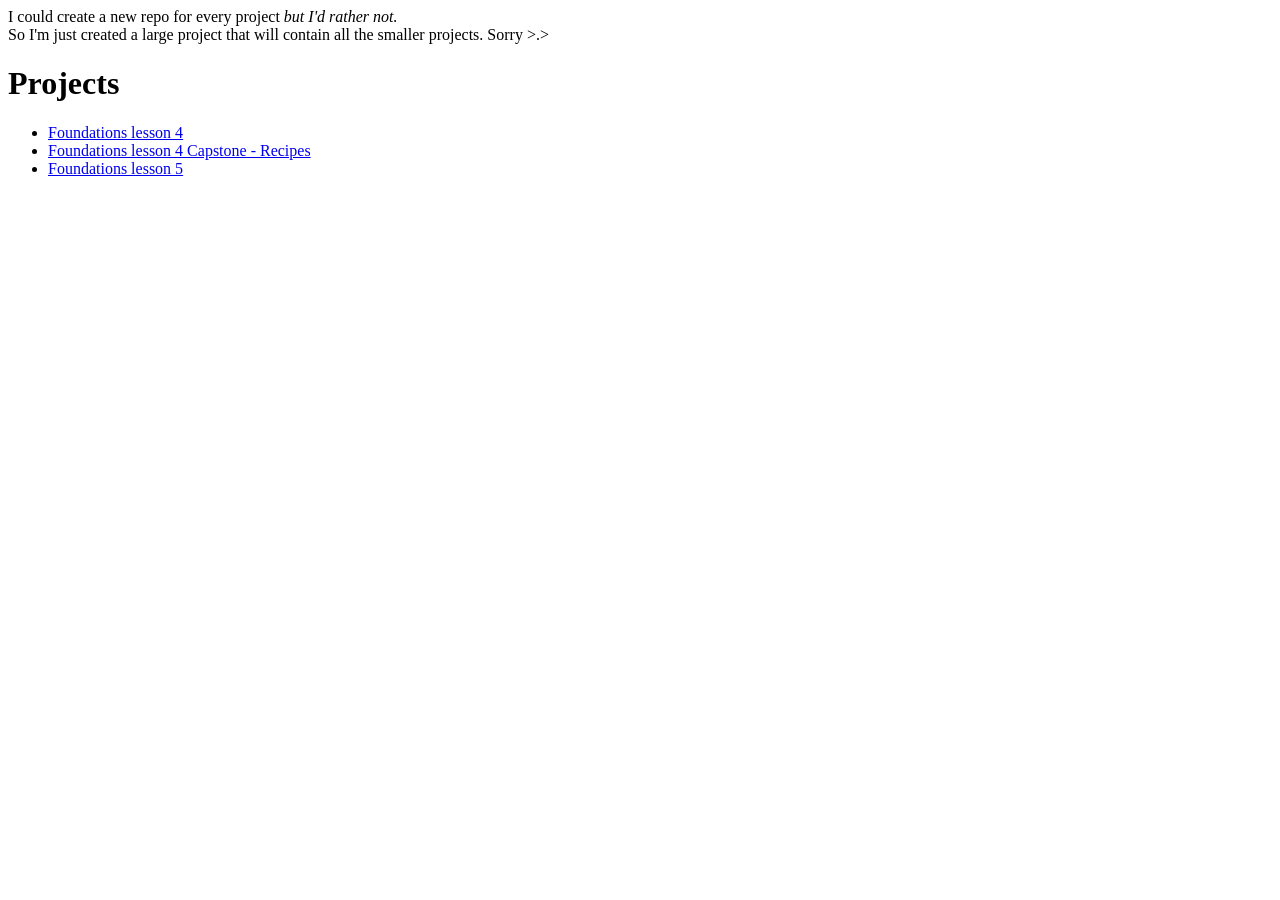
<file: index.html>
<!Doctype html>
<html>
    <head>
        <meta charset="utf-8">
        <title>Foundations</title>
    </head>
    <main>
        <header>
            I could create a new repo for every project <em>but I'd rather not.</em>
            <br>
            So I'm just created a large project that will contain all the smaller projects. Sorry >.>
        </header>
        <body>
            <h1>Projects</h1>
            <ul>
                <li><a href="./Foundations_4/index.html">Foundations lesson 4</a>
                <li><a href="./Foundations_4/index.html">Foundations lesson 4 Capstone - Recipes</a>
                <li><a href="./Foundations_5_CSS/index.html">Foundations lesson 5</a>
            </ul>
        </body>
        <footer></footer>
    </main>
</html>
</file>
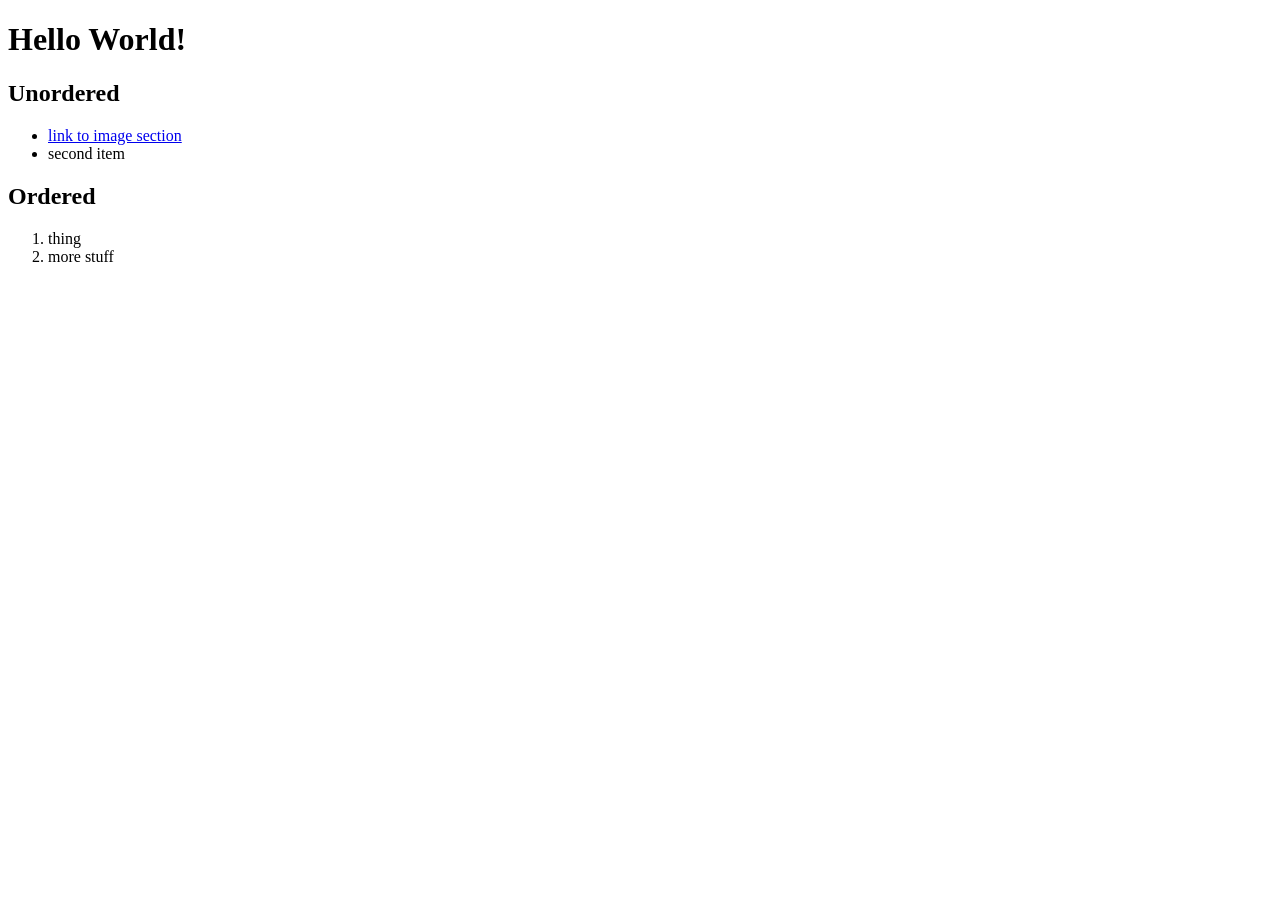
<file: Foundations_4/index.html>
<!DOCTYPE html>
<html lang="en">

  <head>
    <meta charset="utf-8">
    <title>My First Webpage</title>
  </head>

  <body>
    <header></header>
    <main>
      <h1>Hello World!</h1>
      <!-- Comment Stuff don't use <b> or <i> use <strong> or <em> -->
      <!--Test with ctrl /-->
      <h2 id="unorderd-list-title">Unordered</h2>
      <ul>
        <li>
          <a href="./odin-links-and-images/index.html">
            link to image section
          </a>
        </li>
        <li> second item </li>
      </ul>
      <h2 id="ordered-list-title">Ordered</h2>
       <ol>
        <li>thing</li>
        <li>more stuff</li>
      </ol>
    </main>
    <footer></footer>
  </body>

</html>
</file>
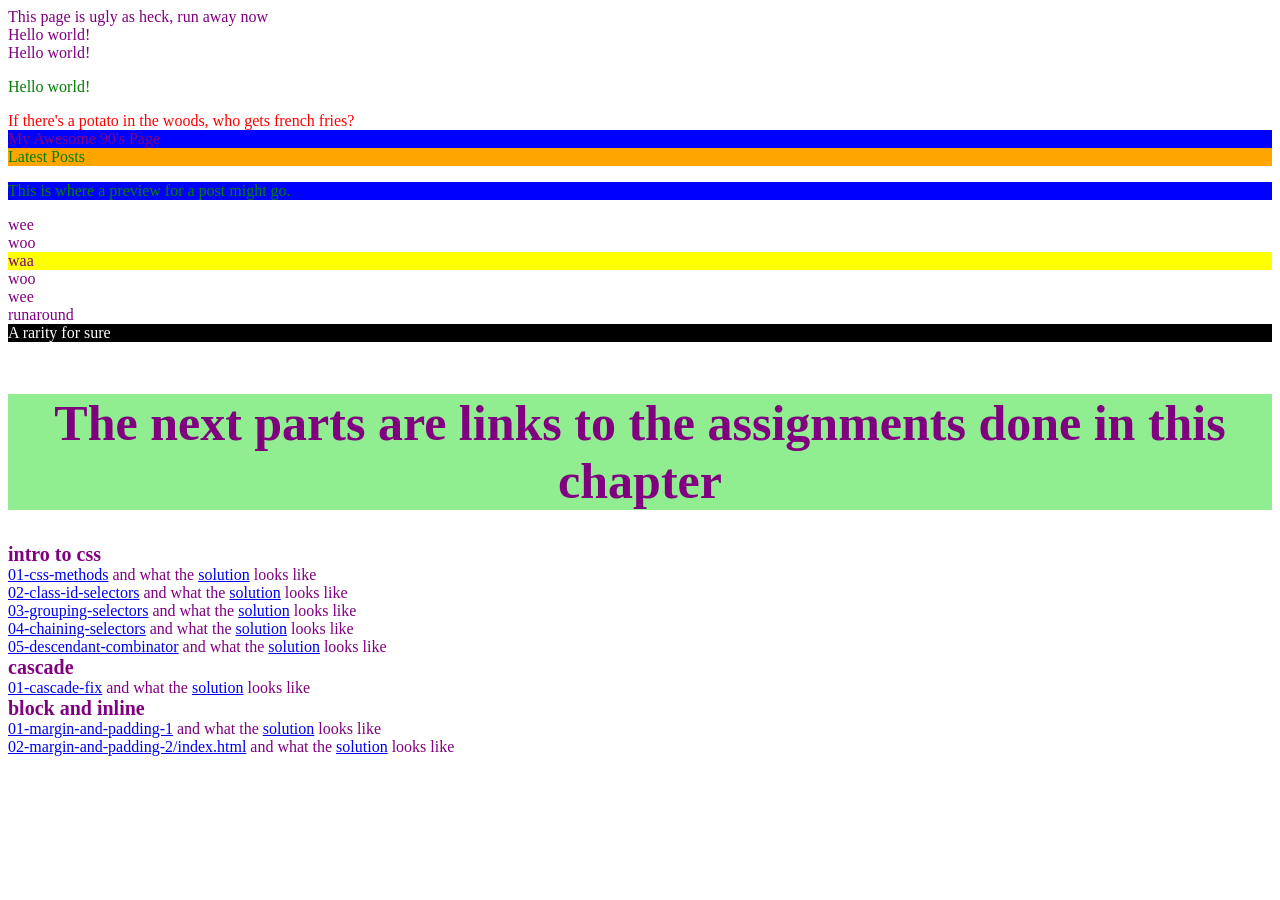
<file: Foundations_5_CSS/index.html>
<!Doctype html>
<html>
    <head>
        <meta charset="utf-8">
        <link rel="stylesheet" href="./styles.css">
        <title>Bedazzle</title>
        <!-- I forgot about this stylesheet type, haven't seen this in a decade -->
        <style>
            p {
                color: green;
            }
        </style>
    <head>
    <main>
        <header>
        </header>
        <body>
            <div>This page is ugly as heck, run away now</div>
            <div>Hello world!</div>
            <div>Hello world!</div>
            <p>Hello world!</p>
            <!-- cool, seems like class effects overrule element effects. -->
            <div class="alert-text">If there's a potato in the woods, who gets french fries?</div>
            <!-- Styles and classes can't start with numbers -->
            <!-- multiple classes separated by spaces -->

            <!-- id's must be page unique and can only contain one value -->
            <div id="title">My Awesome 90's Page</div>


            <div>
                <div class="subsection header">Latest Posts</div>
                <p class="subsection" id="preview">This is where a preview for a post might go.</p>
            </div>

            <div class="ancestor">
                wee
                <div class="reee">
                    woo
                    <div class="contents">waa</div>
                    woo
                </div>
                wee
            </div>

            <div class="contents">runaround</div>
            <!-- Ok, feel like this is pretty uncommon these days as well-->
            <div style="color: white; background-color: black;">A rarity for sure</div>
            <br>
            <div class="progression"><h1>The next parts are links to the assignments done in this chapter</h1></div>
            <div class="grouper">
                <div class="section-title">intro to css</div>
                <div class="section-members">
                    <div>
                        <a href="./intro-to-css/01-css-methods/index.html">01-css-methods</a> and what the <a href="./intro-to-css/01-css-methods/solution/solution.html">solution</a> looks like
                    </div>
                    <div>
                    <a href="./intro-to-css/02-class-id-selectors/index.html">02-class-id-selectors</a> and what the <a href="./intro-to-css/02-class-id-selectors/solution/solution.html">solution</a> looks like
                    </div>
                    <div>
                    <a href="./intro-to-css/03-grouping-selectors/index.html">03-grouping-selectors</a> and what the <a href="./intro-to-css/03-grouping-selectors/solution/solution.html">solution</a> looks like
                    </div>
                    <div>
                    <a href="./intro-to-css/04-chaining-selectors/index.html">04-chaining-selectors</a> and what the <a href="./intro-to-css/04-chaining-selectors/solution/solution.html">solution</a> looks like
                    </div>
                    <div>
                    <a href="./intro-to-css/05-descendant-combinator/index.html">05-descendant-combinator</a> and what the <a href="./intro-to-css/05-descendant-combinator/solution/solution.html">solution</a> looks like
                    </div>
                </div>
            </div>
            <div class="grouper">
                <div class="section-title">cascade</div>
                <div class="section-members">
                    <div>
                        <a href="./cascade/01-cascade-fix/index.html">01-cascade-fix</a> and what the <a href="./cascade/01-cascade-fix/solution/solution.html">solution</a> looks like
                    </div>
                </div>
            </div>
            <div class="grouper">
                <div class="section-title">block and inline</div>
                <div class="section-members">
                    <div>
                        <a href="./block-and-inline/01-margin-and-padding-1/index.html">01-margin-and-padding-1</a> and what the <a href="./block-and-inline/01-margin-and-padding-1/solution/solution.html">solution</a> looks like
                    </div>
                    <div>
                        <a href="./block-and-inline/02-margin-and-padding-2/index.html">02-margin-and-padding-2/index.html</a> and what the <a href="./block-and-inline/02-margin-and-padding-2/index.html/solution/solution.html">solution</a> looks like
                    </div>
                </div>
            </div>
        </body>
        <footer>
        </footer>
    </main>
</html>
</file>
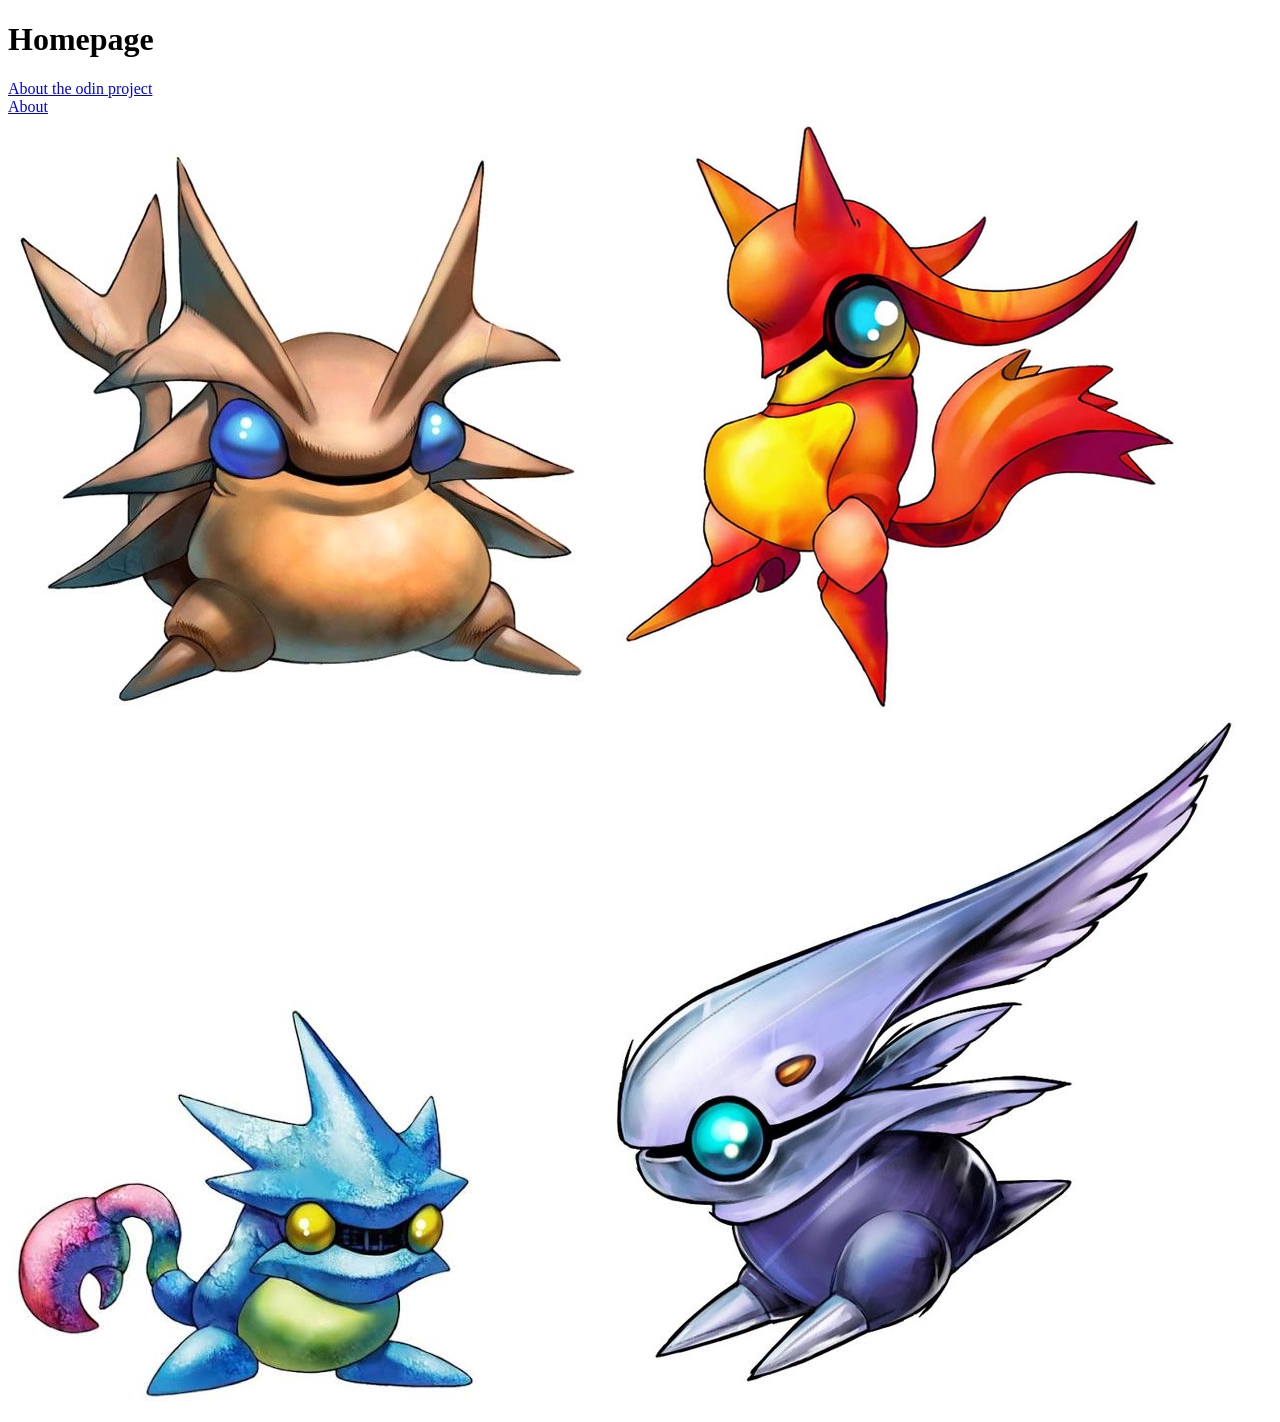
<file: Foundations_4/odin-links-and-images/index.html>
<!Doctype Html>
<html>
<!-- Did this from memory, forgot head :( -->
<!--  gotta learn if there are multi line comments, but shift enter created a new comment on this line, might be kate exclusive though  -->

<head>
    <title>Test</title>
</head>

<body>
    <header></header>
    <main>
        <h1>Homepage</h1>
        <!-- target _blank tells it to open in a new tab, normally it'll open in the current page. target _self does the same thing -->
        <!-- rel describes the relation between the current page and the newly opened page. common values: -->
        <!-- noopener: prevents the new tab from accessing the original page. this is the default value browsers set for target _blank -->
        <!-- noreferrer: does the same as noopener but also prevents some details from the original page being shared with the new page -->
        <a href="https://www.theodinproject.com/about" target="_blank" rel="noreferrer">About the odin project</a>
        <br> <!-- Not sure why the guide didn't include this one, small potatoes -->
        <a href="./pages/about.html">About</a>
        <br>
        <!-- nothing but the finest images here -->
        <img src="./images/venus.jpg" >
        <img src="./images/mars.jpg">
        <img src="./images/mercury.jpg">
        <img src="./images/jupiter.jpg">
    </main>
    <footer>
    </footer>
</body>

</html>
</file>
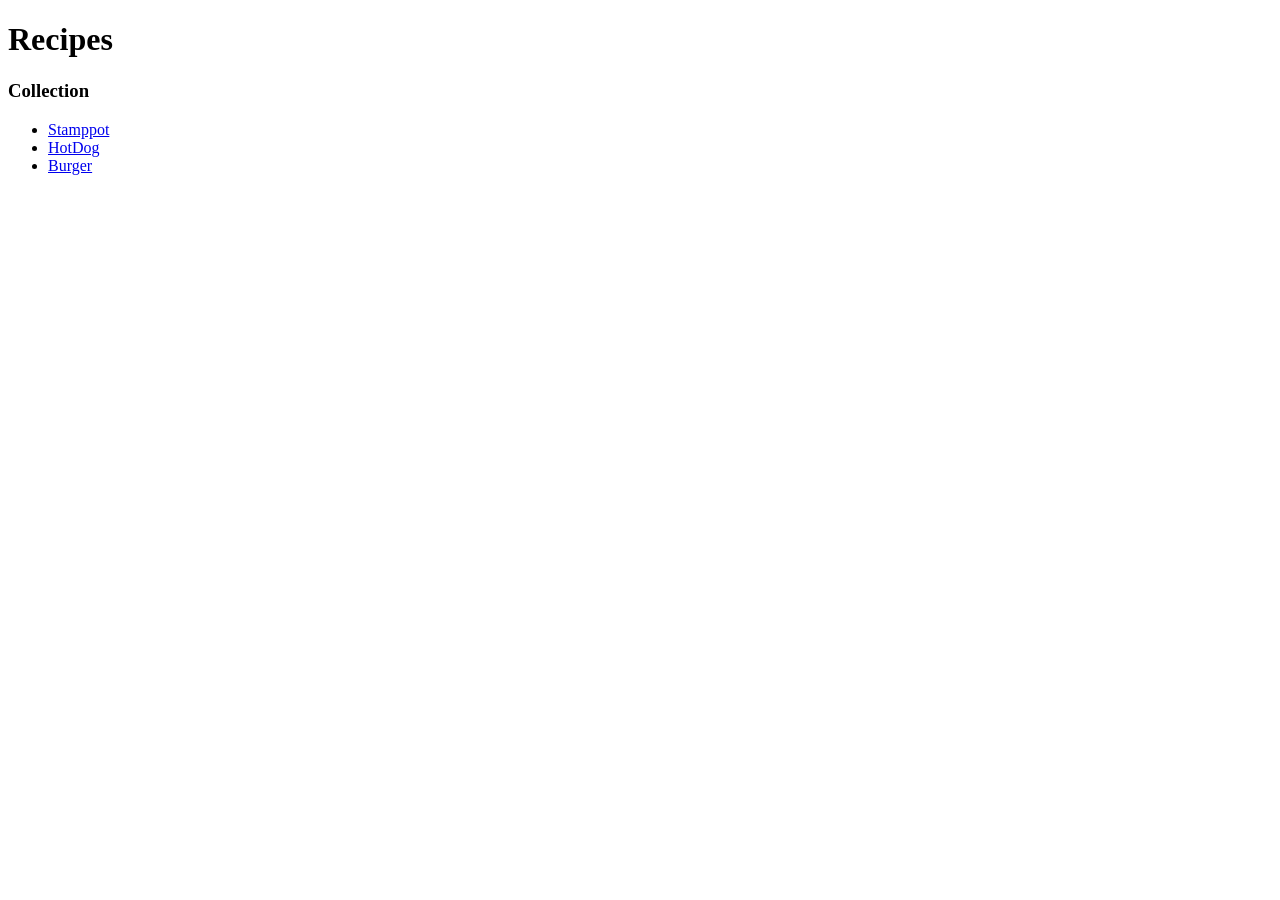
<file: Foundations_4_recipe/odin-recipes/index.html>
<!Doctype html>
<html>
    <head>
        <meta charset="utf-8">
        <title>Recipes</title>
    </head>
    <main>
        <header>
            <h1>Recipes</h1>
        </header>
        <body>
            <h3>Collection</h3>
            <ul>
                <li><a href="./recipes/Stamppot.html">Stamppot</a></li>
                <li><a href="./recipes/HotDog.html">HotDog</a></li>
                <li><a href="./recipes/Burger.html">Burger</a></li>
            </ul>
        </body>
        <footer></footer>
    </main>
</html>
</file>
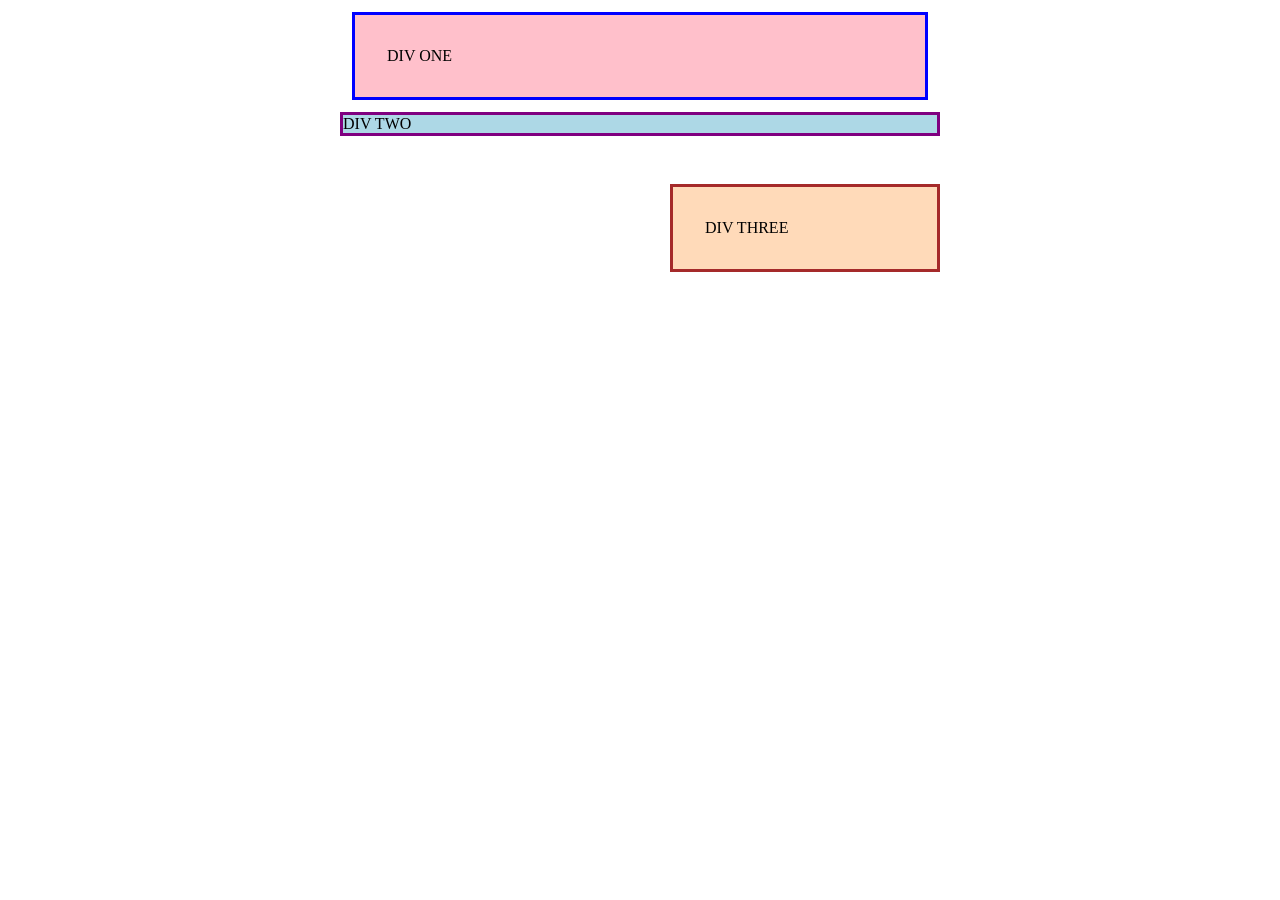
<file: Foundations_5_CSS/block-and-inline/01-margin-and-padding-1/index.html>
<!DOCTYPE html>
<html lang="en">
  <head>
    <meta charset="UTF-8">
    <meta http-equiv="X-UA-Compatible" content="IE=edge">
    <meta name="viewport" content="width=device-width, initial-scale=1.0">
    <title>Margin and Padding exercise</title>
    <link rel="stylesheet" href="style.css">
  </head>
  <body>
    <div class="one">
      DIV ONE
    </div>
    <div class="two">
      DIV TWO
    </div>
    <div class="three">
      DIV THREE
    </div>
  </body>
</html>
</file>
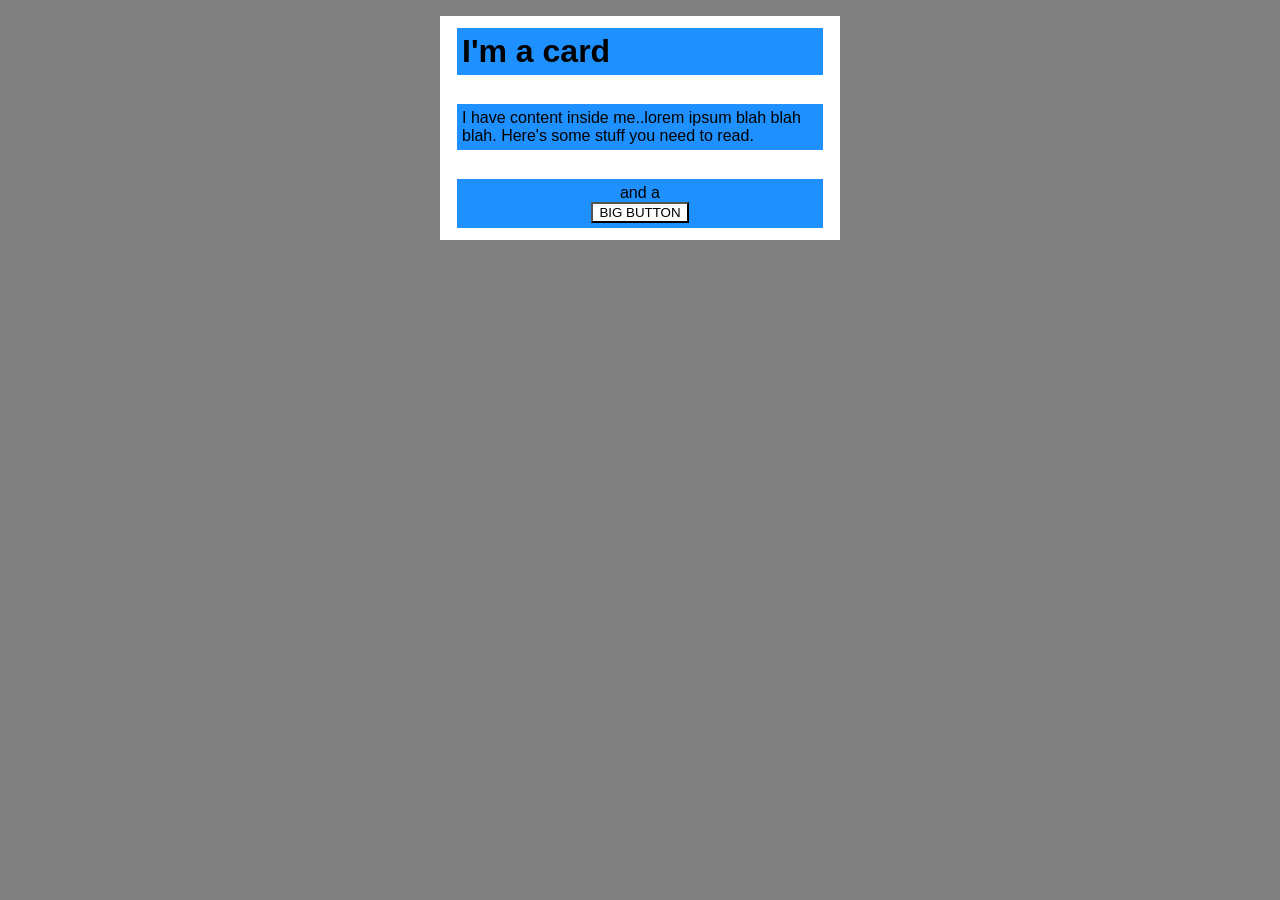
<file: Foundations_5_CSS/block-and-inline/02-margin-and-padding-2/index.html>
<!DOCTYPE html>
<html lang="en">
  <head>
    <meta charset="UTF-8">
    <meta http-equiv="X-UA-Compatible" content="IE=edge">
    <meta name="viewport" content="width=device-width, initial-scale=1.0">
    <title>Margin and Padding exercise 2</title>
    <link rel="stylesheet" href="style.css">
  </head>
  <body>
    <div class="card">
      <h1 class="title">I'm a card</h1>
      <div class="content">I have content inside me..lorem ipsum blah blah blah. Here's some stuff you need to read.</div>
      <div class="button-container">and a <button>BIG BUTTON</button></div>
    </div>
  </body>
</html>
</file>
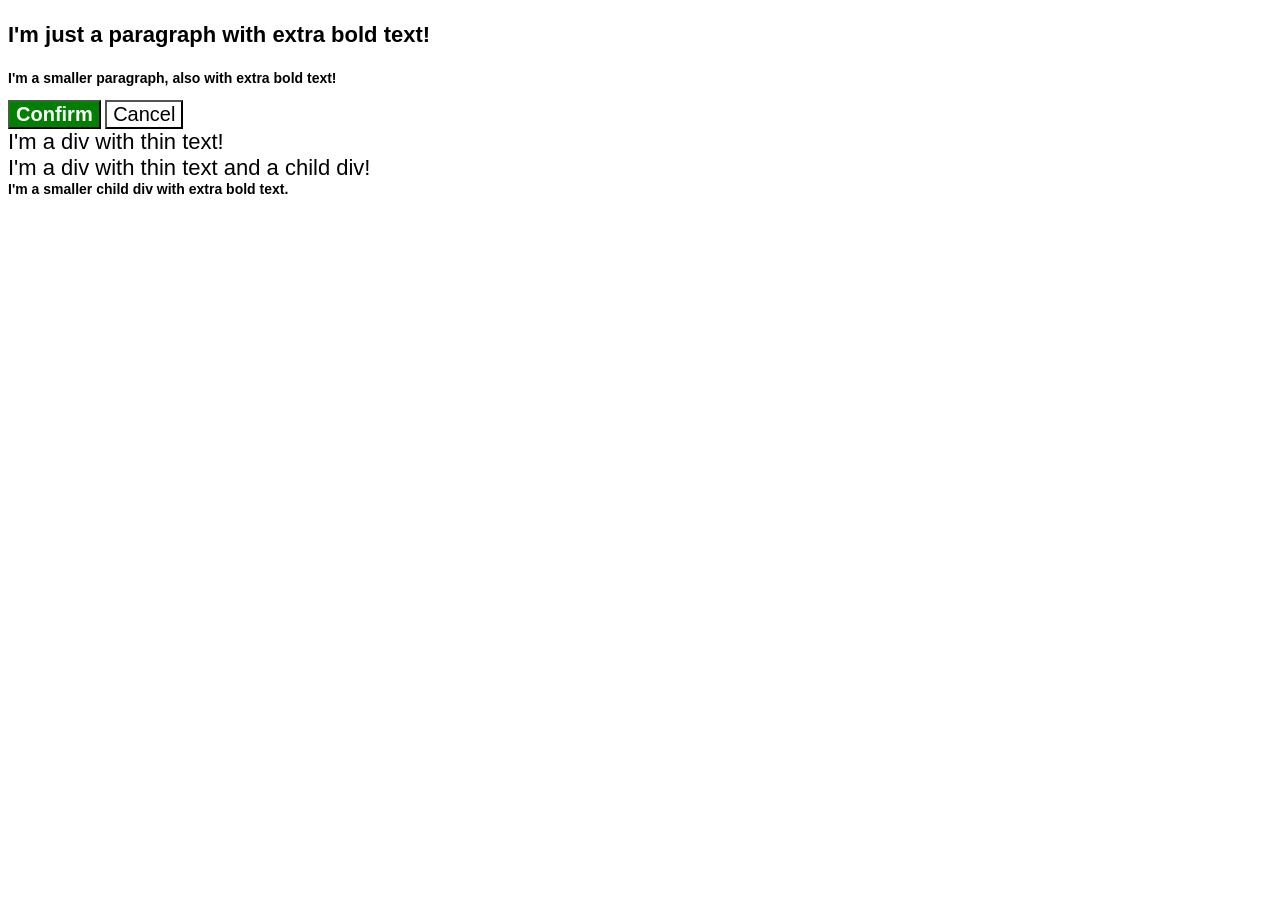
<file: Foundations_5_CSS/cascade/01-cascade-fix/index.html>
<!DOCTYPE html>
<html lang="en">
  <head>
    <meta charset="UTF-8">
    <meta http-equiv="X-UA-Compatible" content="IE=edge">
    <meta name="viewport" content="width=device-width, initial-scale=1.0">
    <title>Fix the Cascade</title>
    <link rel="stylesheet" href="style.css">
  </head>
  <body>
    <p class="para">I'm just a paragraph with extra bold text!</p>
    <p class="para small-para">I'm a smaller paragraph, also with extra bold text!</p>

    <button id="confirm-button" class="button confirm">Confirm</button>
    <button id="cancel-button" class="button cancel">Cancel</button>

    <div class="text">I'm a div with thin text!</div>
    <div class="text">I'm a div with thin text and a child div!
      <div class="text child">I'm a smaller child div with extra bold text.</div>
    </div>
  </body>
</html>
</file>
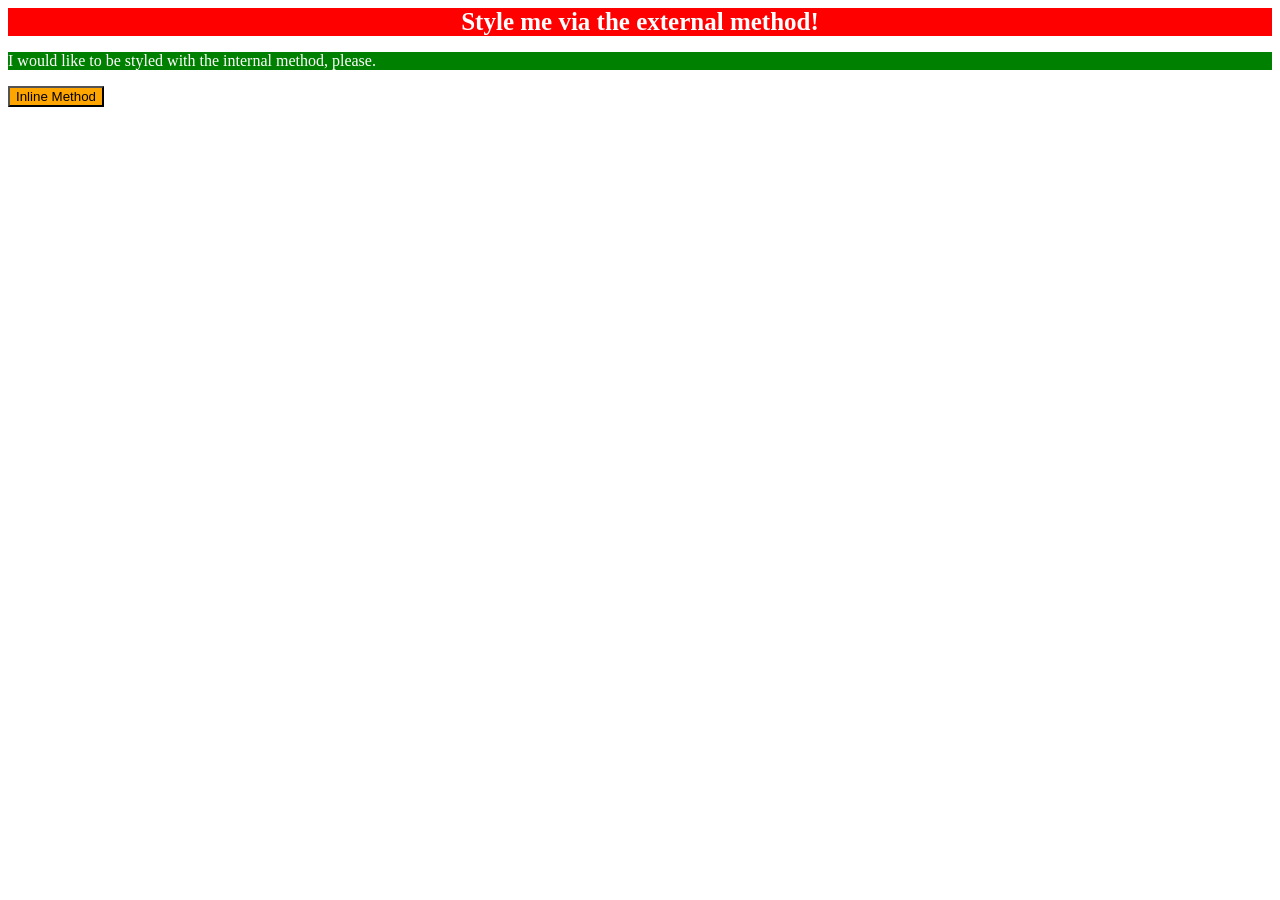
<file: Foundations_5_CSS/intro-to-css/01-css-methods/index.html>
<!DOCTYPE html>
<html lang="en">
  <head>
    <meta charset="UTF-8">
    <meta http-equiv="X-UA-Compatible" content="IE=edge">
    <meta name="viewport" content="width=device-width, initial-scale=1.0">
    <title>Methods for Adding CSS</title>
    <link rel="stylesheet" href="./styles.css">
    <style>
    .internal {
      color: white;
      background-color: green;
    }
    </style>
  </head>
  <body>
    <div class="external">Style me via the external method!</div>
    <p class="internal">I would like to be styled with the internal method, please.</p>
    <button style="background-color: orange; ">Inline Method</button>
  </body>
</html>
</file>
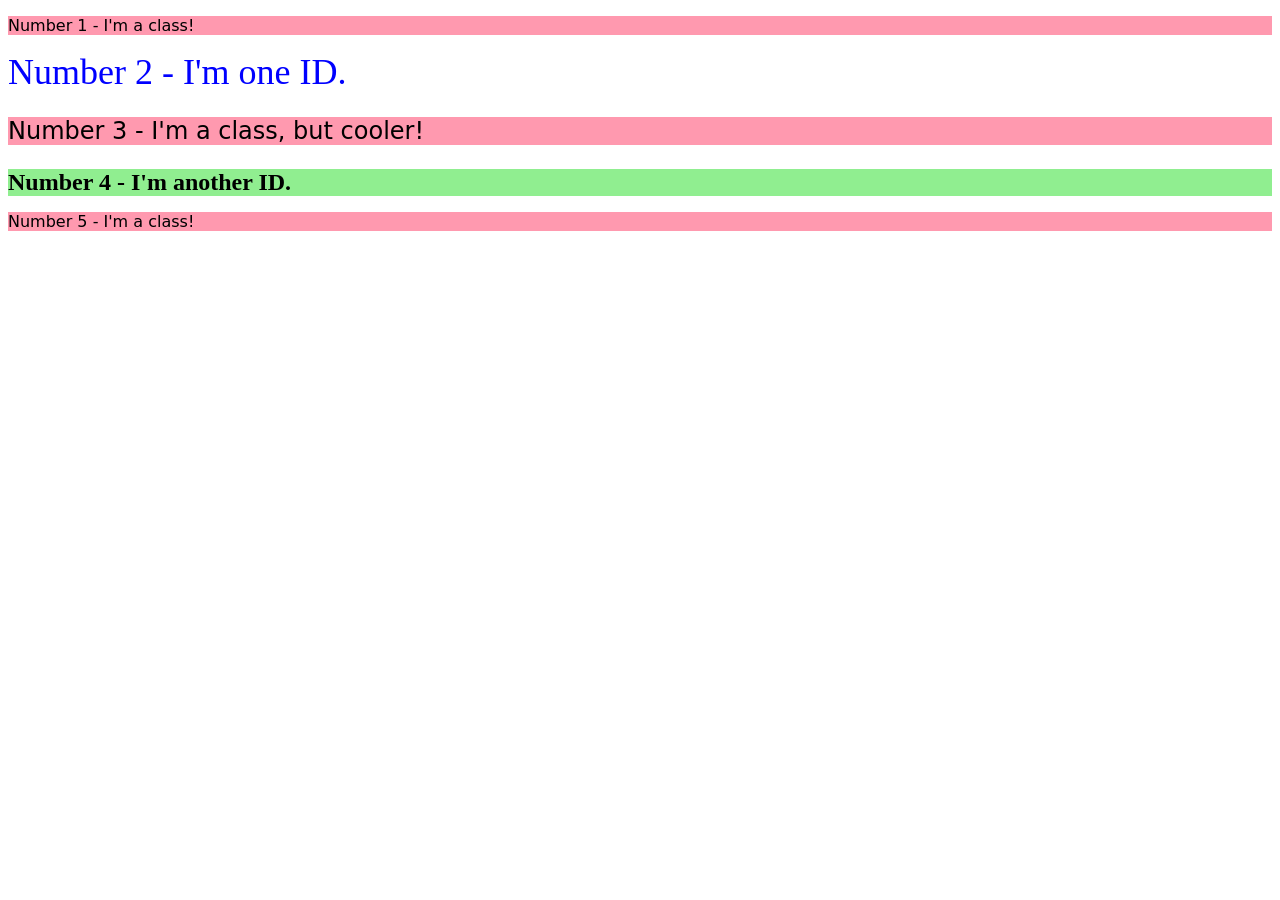
<file: Foundations_5_CSS/intro-to-css/02-class-id-selectors/index.html>
<!DOCTYPE html>
<html lang="en">
  <head>
    <meta charset="UTF-8">
    <meta http-equiv="X-UA-Compatible" content="IE=edge">
    <meta name="viewport" content="width=device-width, initial-scale=1.0">
    <title>Class and ID Selectors</title>
    <link rel="stylesheet" href="style.css">
  </head>
  <body>
    <p class="odd">Number 1 - I'm a class!</p>
    <div id="two">Number 2 - I'm one ID.</div>
    <p class="odd cooler">Number 3 - I'm a class, but cooler!</p>
    <div id="four">Number 4 - I'm another ID.</div>
    <p class="odd">Number 5 - I'm a class!</p>
  </body>
</html>
</file>
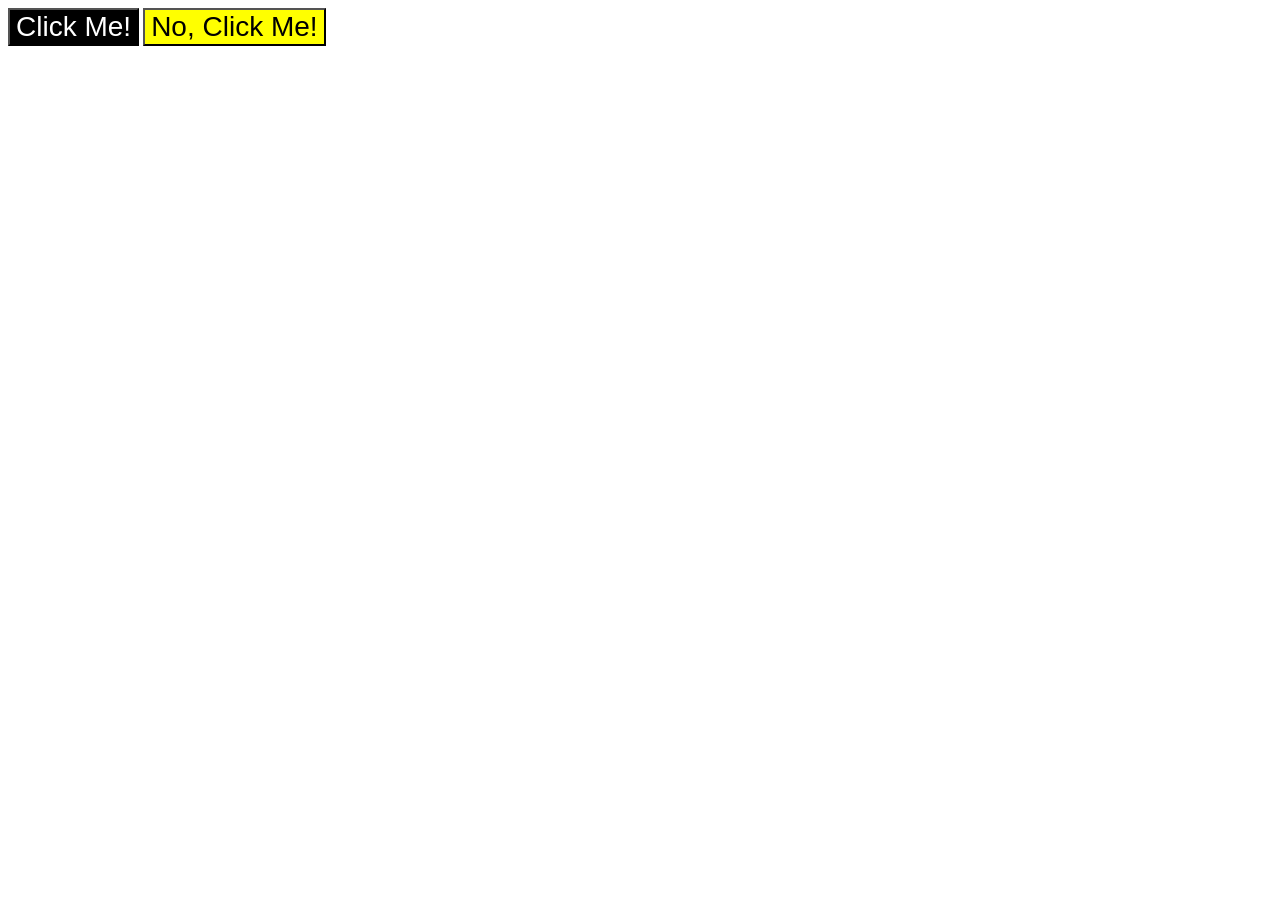
<file: Foundations_5_CSS/intro-to-css/03-grouping-selectors/index.html>
<!DOCTYPE html>
<html lang="en">
  <head>
    <meta charset="UTF-8">
    <meta http-equiv="X-UA-Compatible" content="IE=edge">
    <meta name="viewport" content="width=device-width, initial-scale=1.0">
    <title>Grouping Selectors</title>
    <link rel="stylesheet" href="style.css">
  </head>
  <body>
    <button class="first">Click Me!</button>
    <button class="second">No, Click Me!</button>
  </body>
</html>
</file>
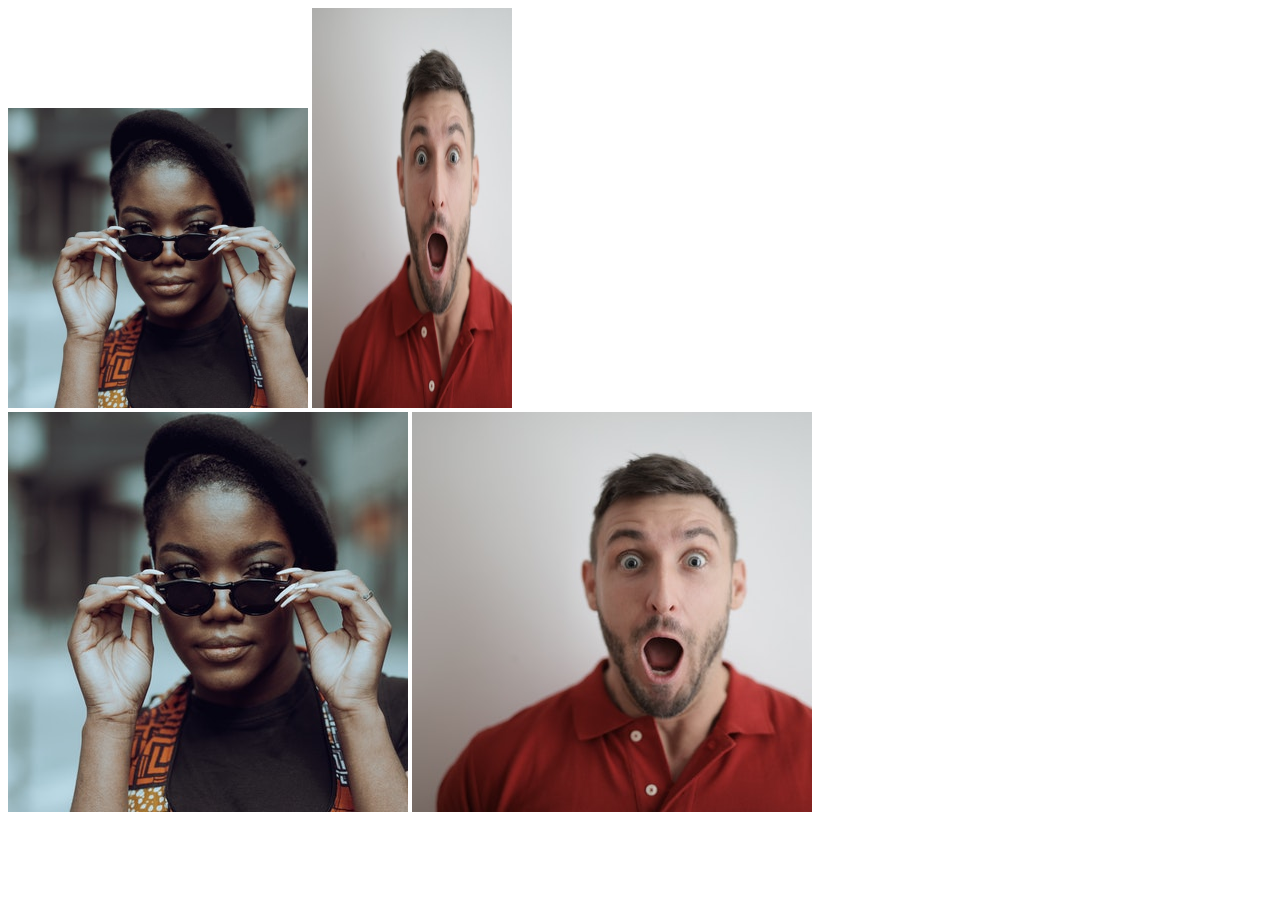
<file: Foundations_5_CSS/intro-to-css/04-chaining-selectors/index.html>
<!DOCTYPE html>
<html lang="en">
  <head>
    <meta charset="UTF-8">
    <meta http-equiv="X-UA-Compatible" content="IE=edge">
    <meta name="viewport" content="width=device-width, initial-scale=1.0">
    <title>Chaining Selectors</title>
    <link rel="stylesheet" href="style.css">
  </head>
  <body>
    <!-- Use the classes BELOW this line -->
    <div>
      <img class="avatar proportioned" src="./images/pexels-katho-mutodo-8434791.jpg" alt="Woman with glasses">
      <img class="avatar distorted" src="./images/pexels-andrea-piacquadio-3777931.jpg" alt="Man with surprised expression">
    </div>
    <!-- Use the classes ABOVE this line -->
    <div>
      <img class="original proportioned" src="./images/pexels-katho-mutodo-8434791.jpg" alt="Woman with glasses">
      <img class="original distorted" src="./images/pexels-andrea-piacquadio-3777931.jpg" alt="Man with surprised expression">
    </div>
  </body>
</html>
</file>
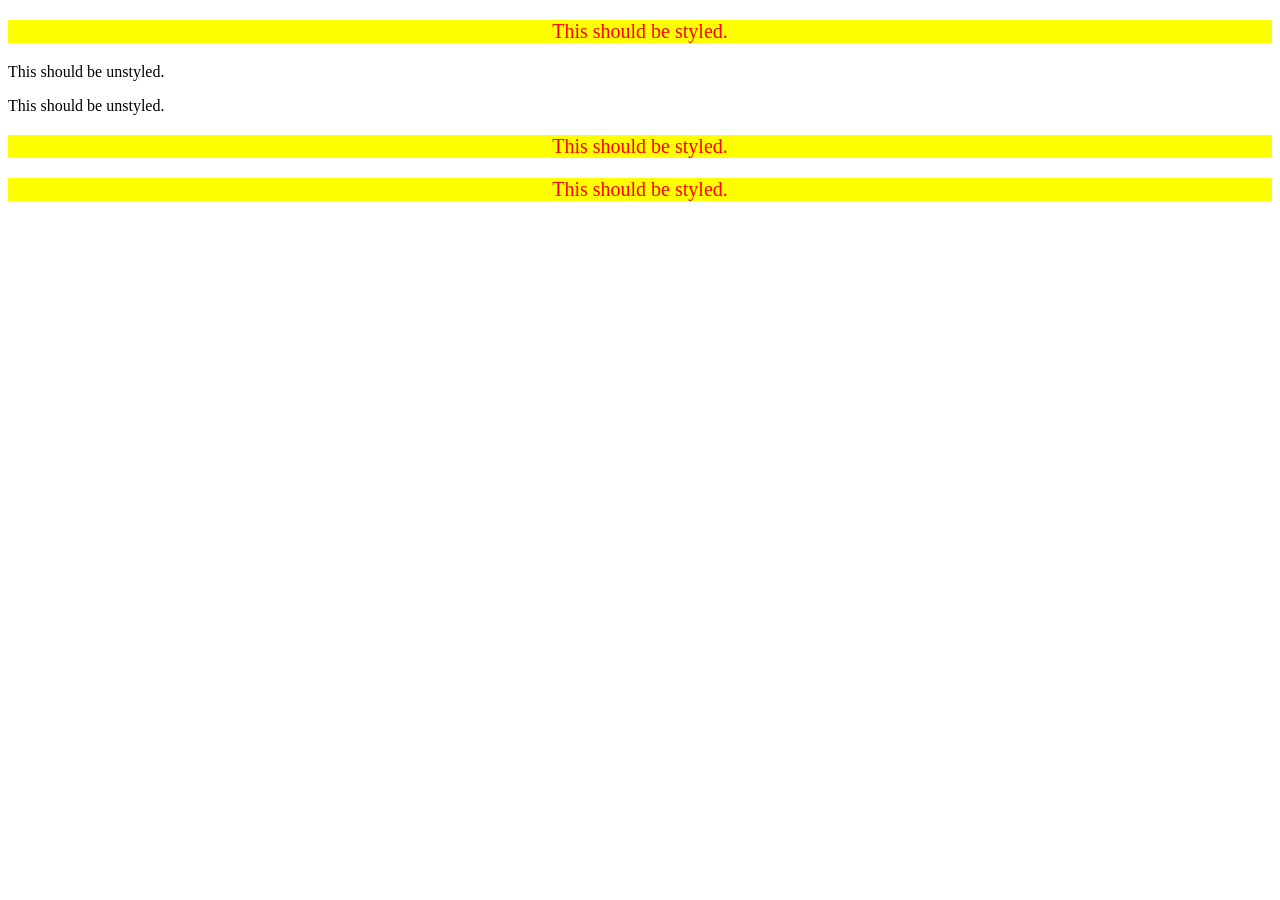
<file: Foundations_5_CSS/intro-to-css/05-descendant-combinator/index.html>
<!DOCTYPE html>
<html lang="en">
  <head>
    <meta charset="UTF-8">
    <meta http-equiv="X-UA-Compatible" content="IE=edge">
    <meta name="viewport" content="width=device-width, initial-scale=1.0">
    <title>Descendant Combinator</title>
    <link rel="stylesheet" href="style.css">
  </head>
  <body>
    <div class="container">
      <p class="text">This should be styled.</p>
    </div>
    <p class="text">This should be unstyled.</p>
    <p class="text">This should be unstyled.</p>
    <div class="container">
      <p class="text">This should be styled.</p>
      <p class="text">This should be styled.</p>
    </div>
  </body>
</html>
</file>
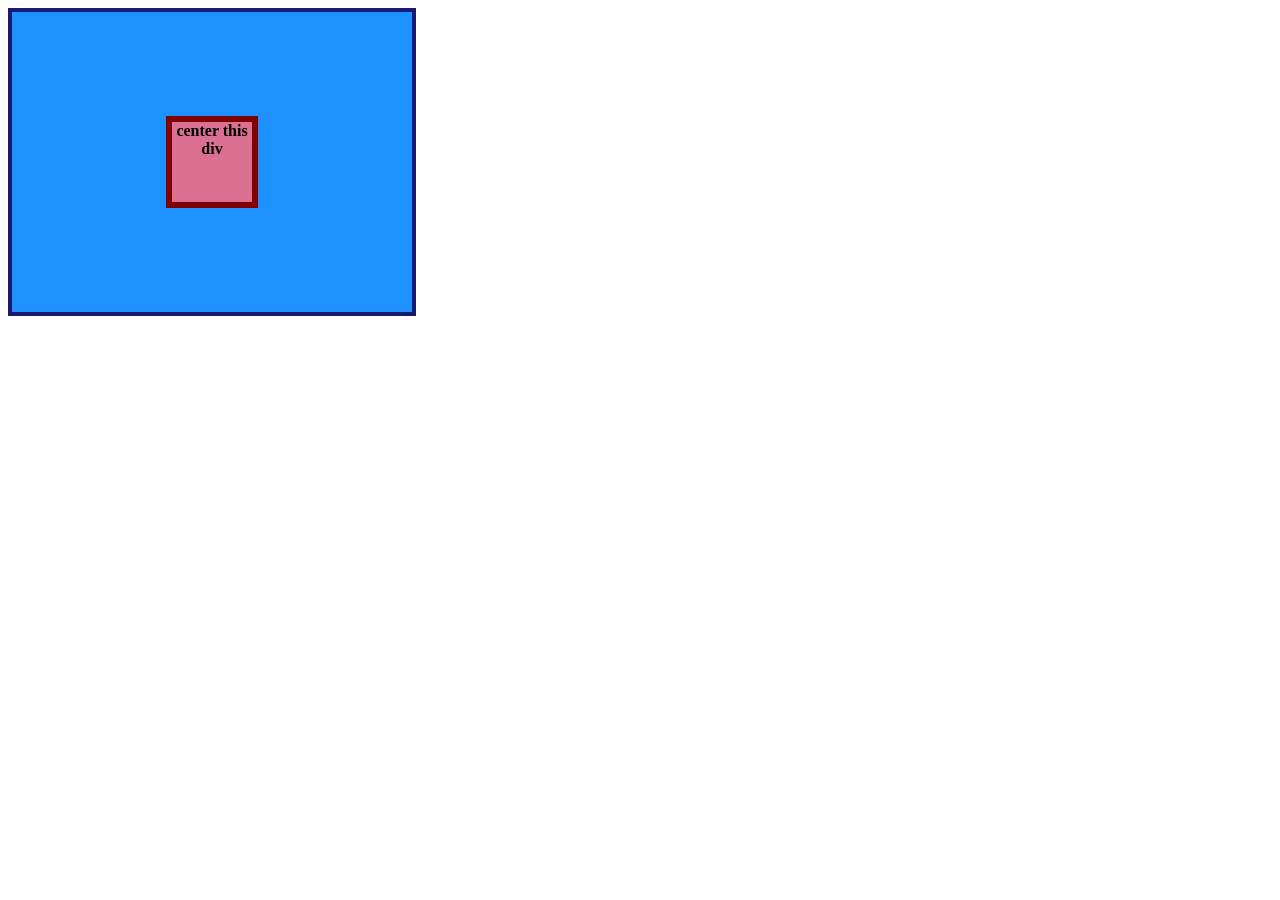
<file: Foundations_6_Flex/flex/01-flex-center/index.html>
<!DOCTYPE html>
<html lang="en">
  <head>
    <meta charset="UTF-8">
    <meta http-equiv="X-UA-Compatible" content="IE=edge">
    <meta name="viewport" content="width=device-width, initial-scale=1.0">
    <title>CENTER THIS DIV</title>
    <link rel="stylesheet" href="style.css">
  </head>
  <body>
    <div class="container">
      <div class="box">center this div</div>
    </div>
  </body>
</html>
</file>
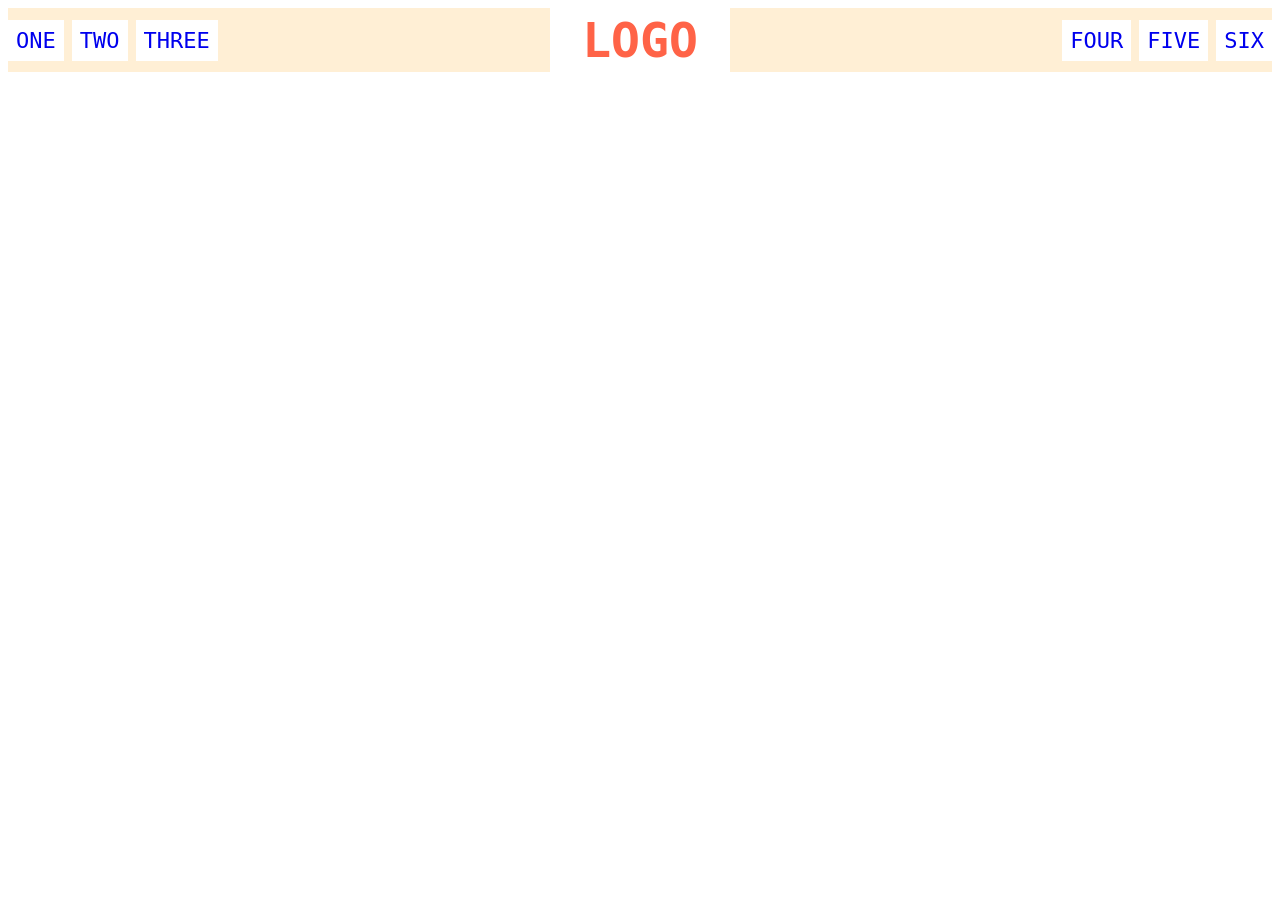
<file: Foundations_6_Flex/flex/02-flex-header/index.html>
<!DOCTYPE html>
<html lang="en">
  <head>
    <meta charset="UTF-8">
    <meta http-equiv="X-UA-Compatible" content="IE=edge">
    <meta name="viewport" content="width=device-width, initial-scale=1.0">
    <title>Flex Header</title>
    <link rel="stylesheet" href="style.css">
  </head>
  <body>
    <div class="header">
      <div class="left-links">
        <ul>
          <li><a href="#">ONE</a></li>
          <li><a href="#">TWO</a></li>
          <li><a href="#">THREE</a></li>
        </ul>
      </div>
      <div class="logo">LOGO</div>
      <div class="right-links">
        <ul>
          <li><a href="#">FOUR</a></li>
          <li><a href="#">FIVE</a></li>
          <li><a href="#">SIX</a></li>
        </ul>
      </div>
    </div>
  </body>
</html>
</file>
<file: Foundations_5_CSS/styles.css>
/*
    no period declares elements, didn't know that. I mean, I don't think it's common to update all elements of a specific type on a page
*/

div {
    color: purple;
}


.alert-text {
    color: red;
}

#title {
    background-color: blue;
}

/* Applies to both subsection classes */
.subsection {
    color: green;
}
/* applies only to items with both subsection and header classes */
.subsection.header {
    background-color: orange;
}
/* applies only to items with the class subsection and the id preview */
.subsection#preview {
    background-color: blue;
}

/* This applies to any class "contents" that's nested anywhere within a class "ancestor", regardless of how many layers down it is */
.ancestor .contents {
    background-color: yellow;
}

.progression {
    font-weight: 800;
    font-size: 25px;
    text-align: center;
    background-color: lightgreen;
}
.section-title {
    font-weight: bold;
    font-size: 20px;
}
</file>
<file: Foundations_5_CSS/block-and-inline/01-margin-and-padding-1/style.css>
body {
  max-width: 600px;
  margin: 0 auto;
}

.one {
  background: pink;
  border: 3px solid blue;
  /* CHANGE ME */
  padding: 32px;
  margin: 12px;
}

.two {
  background: lightblue;
  border: 3px solid purple;
  /* CHANGE ME */
  margin-bottom: 48px;
}

.three {
  background: peachpuff;
  border: 3px solid brown;
  width: 200px;
  /* CHANGE ME */
  padding: 32px;
  margin-left: auto;
}
</file>
<file: Foundations_5_CSS/block-and-inline/02-margin-and-padding-2/style.css>
body {
  background: gray;
  font-family: sans-serif;
  font-size: 16px;
}

.card {
  width: 400px;
  background: white;
  margin: 16px auto;
}

.title,
.content,
.button-container {
  background: dodgerblue;
  margin: 5px;
  padding: 5px;
  border: 12px solid white;
}

.button-container {
  text-align: center;
}

button {
  background: white;
  display: block;
  margin: auto;
}
</file>
<file: Foundations_5_CSS/cascade/01-cascade-fix/style.css>
body {
  font-family: Arial, Helvetica, sans-serif;
}

.para,
.small-para {
  color: hsl(0, 0%, 0%);
  font-weight: 800;
}

.para {
  font-size: 22px;
}

.small-para {
  font-size: 14px;
  font-weight: 800;
}


.button {
  background-color: rgb(255, 255, 255);
  color: rgb(0, 0, 0);
  font-size: 20px;
}


div.text {
  color: rgb(0, 0, 0);
  font-size: 22px;
  font-weight: 100;
}

.confirm {
  background: green;
  color: white;
  font-weight: bold;
}

div.child {
  color: rgb(0, 0, 0);
  font-weight: 800;
  font-size: 14px;
}
</file>
<file: Foundations_5_CSS/intro-to-css/01-css-methods/styles.css>
.external {
    color: white;
    background-color: red;
    display: flex;
    justify-content: center;
    font-size: 25px;
    font-weight: bold;
}
/* Centering and resizing via css wasn't in the lesson yet, so not sure if I'm supposed to do it via html with h1 and center or via css.
 * but since this is all about css, I'll use flexbox since it's the most commonly used. Did have to look up font-weight, because I forgot that one */

/*
</file>
<file: Foundations_5_CSS/intro-to-css/02-class-id-selectors/style.css>
.odd {
    background-color: hsl(347,100%,80%);
    font-family: Verdana, "DejaVu Sans", sans-serif
}

.cooler {
    font-size: 24px;
}

#two {
    color: rgb(0,0,255);
    font-size: 36px;
}

#four {
    background-color: lightgreen;
    font-weight: bold;
    font-size: 24px;
}
</file>
<file: Foundations_5_CSS/intro-to-css/03-grouping-selectors/style.css>
.first {
    color: white;
    background-color: black;
}

.second {
    background-color: yellow;
}

button {
    font-size: 28px;
    font-family: Helvetica, "Times New Roman", sans-serif
}
</file>
<file: Foundations_5_CSS/intro-to-css/04-chaining-selectors/style.css>
.avatar.proportioned {
    width: 300px;

}

.avatar.distorted {
    width: 200px;
    height: 400px;
}
</file>
<file: Foundations_5_CSS/intro-to-css/05-descendant-combinator/style.css>
.container .text {
    background-color: yellow;
    color: red;
    font-size: 20px;
    text-align: center;
}
</file>
<file: Foundations_6_Flex/flex/01-flex-center/style.css>
.container {
  background: dodgerblue;
  border: 4px solid midnightblue;
  width: 400px;
  height: 300px;
  display: flex;
  align-items: center;
  justify-content: center;
  #strange, in my original attempt, I forgot to include display: flex
  # but the below code worked, however, after the display was added, it stopped working.
  # gonna have to investigate. After searching, seems like flexbox just ignores the following
  #align-content: center;
  #justify-items: center;
}

.box {
  background: palevioletred;
  font-weight: bold;
  text-align: center;
  border: 6px solid maroon;
  width: 80px;
  height: 80px;
}
</file>
<file: Foundations_6_Flex/flex/02-flex-header/style.css>
.header  {
  font-family: monospace;
  background: papayawhip;
  display: flex;
  justify-content: space-between;
  align-items: center;
}

.logo {
  font-size: 48px;
  font-weight: 900;
  color: tomato;
  background: white;
  padding: 4px 32px;

}

ul {
  /* this removes the dots on the list items*/
  list-style-type: none;
  /* had to look at the solution for this one. Didn't know padding and margin were killing me here */
  display: flex;
  margin: 0;
  padding: 0;
  gap: 8px;
}

a {
  font-size: 22px;
  background: white;
  padding: 8px;
  /* this removes the line under the links */
  text-decoration: none;
}
</file>
